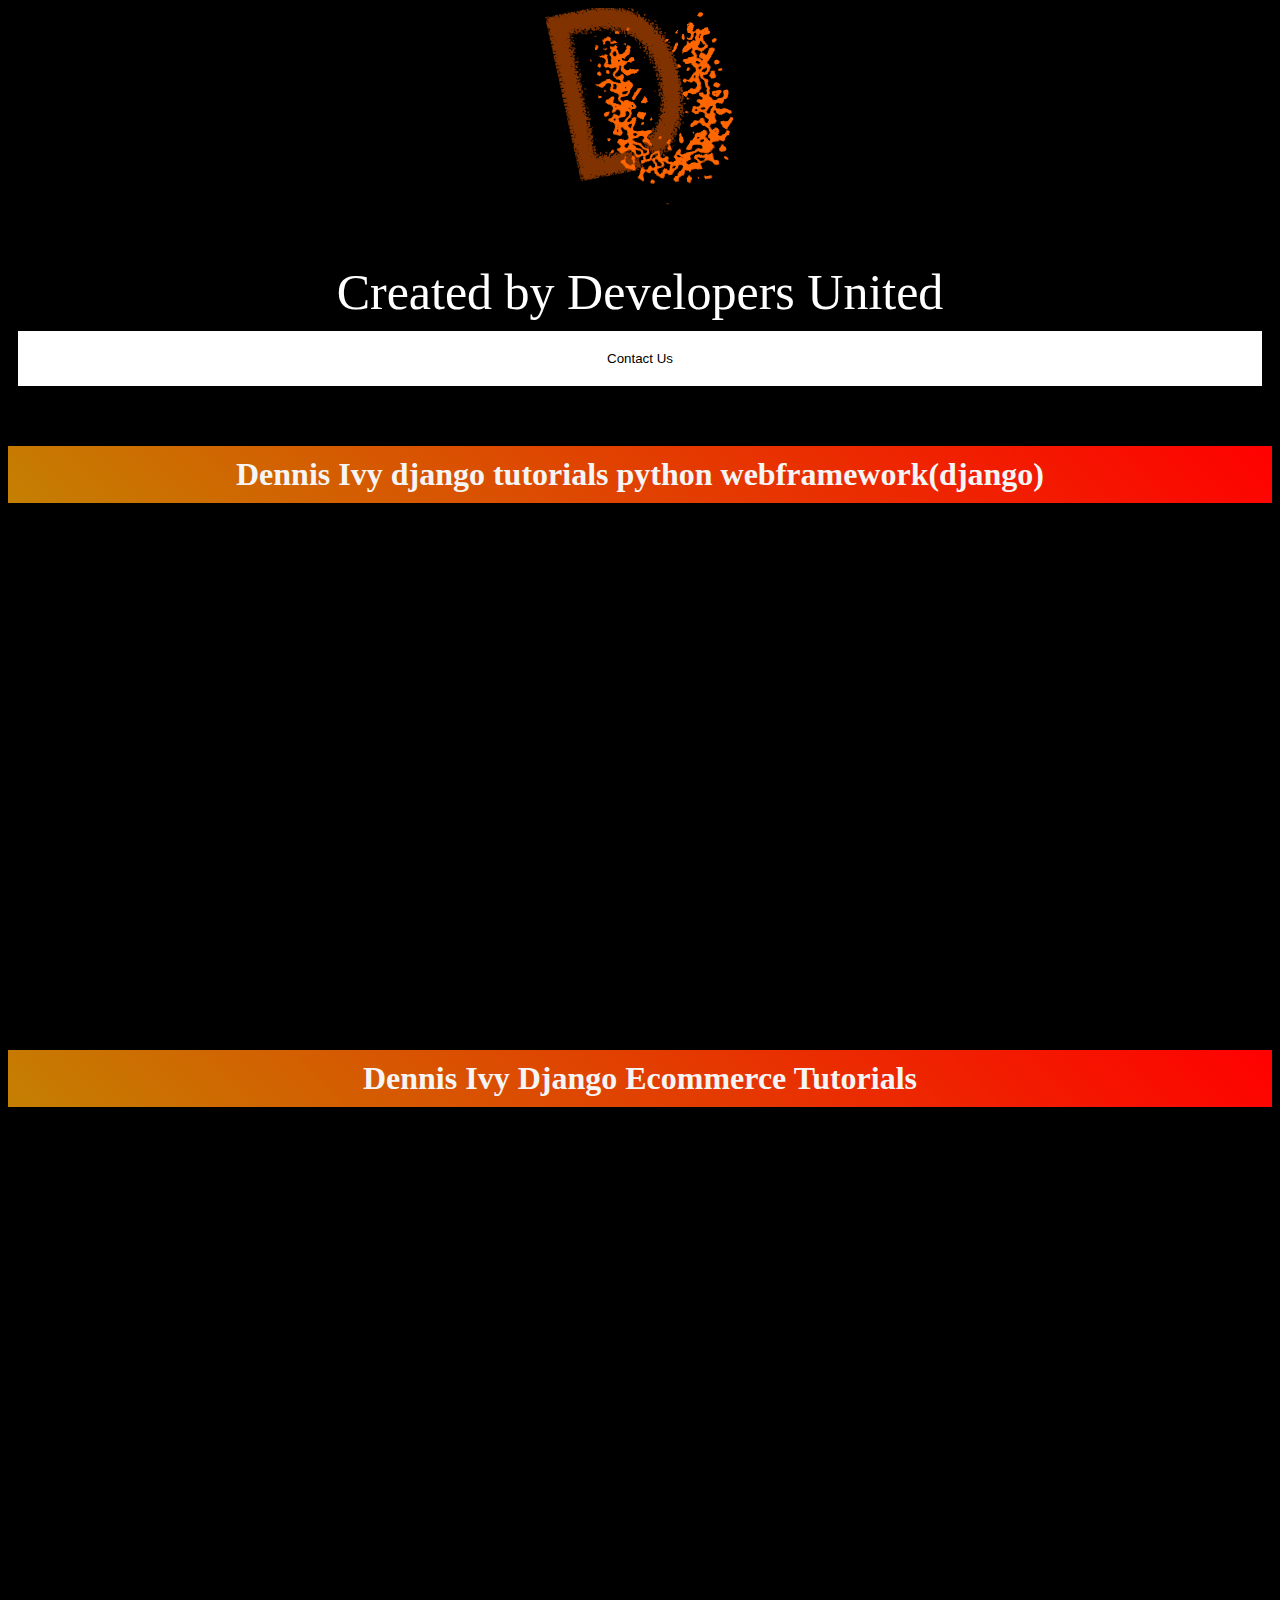
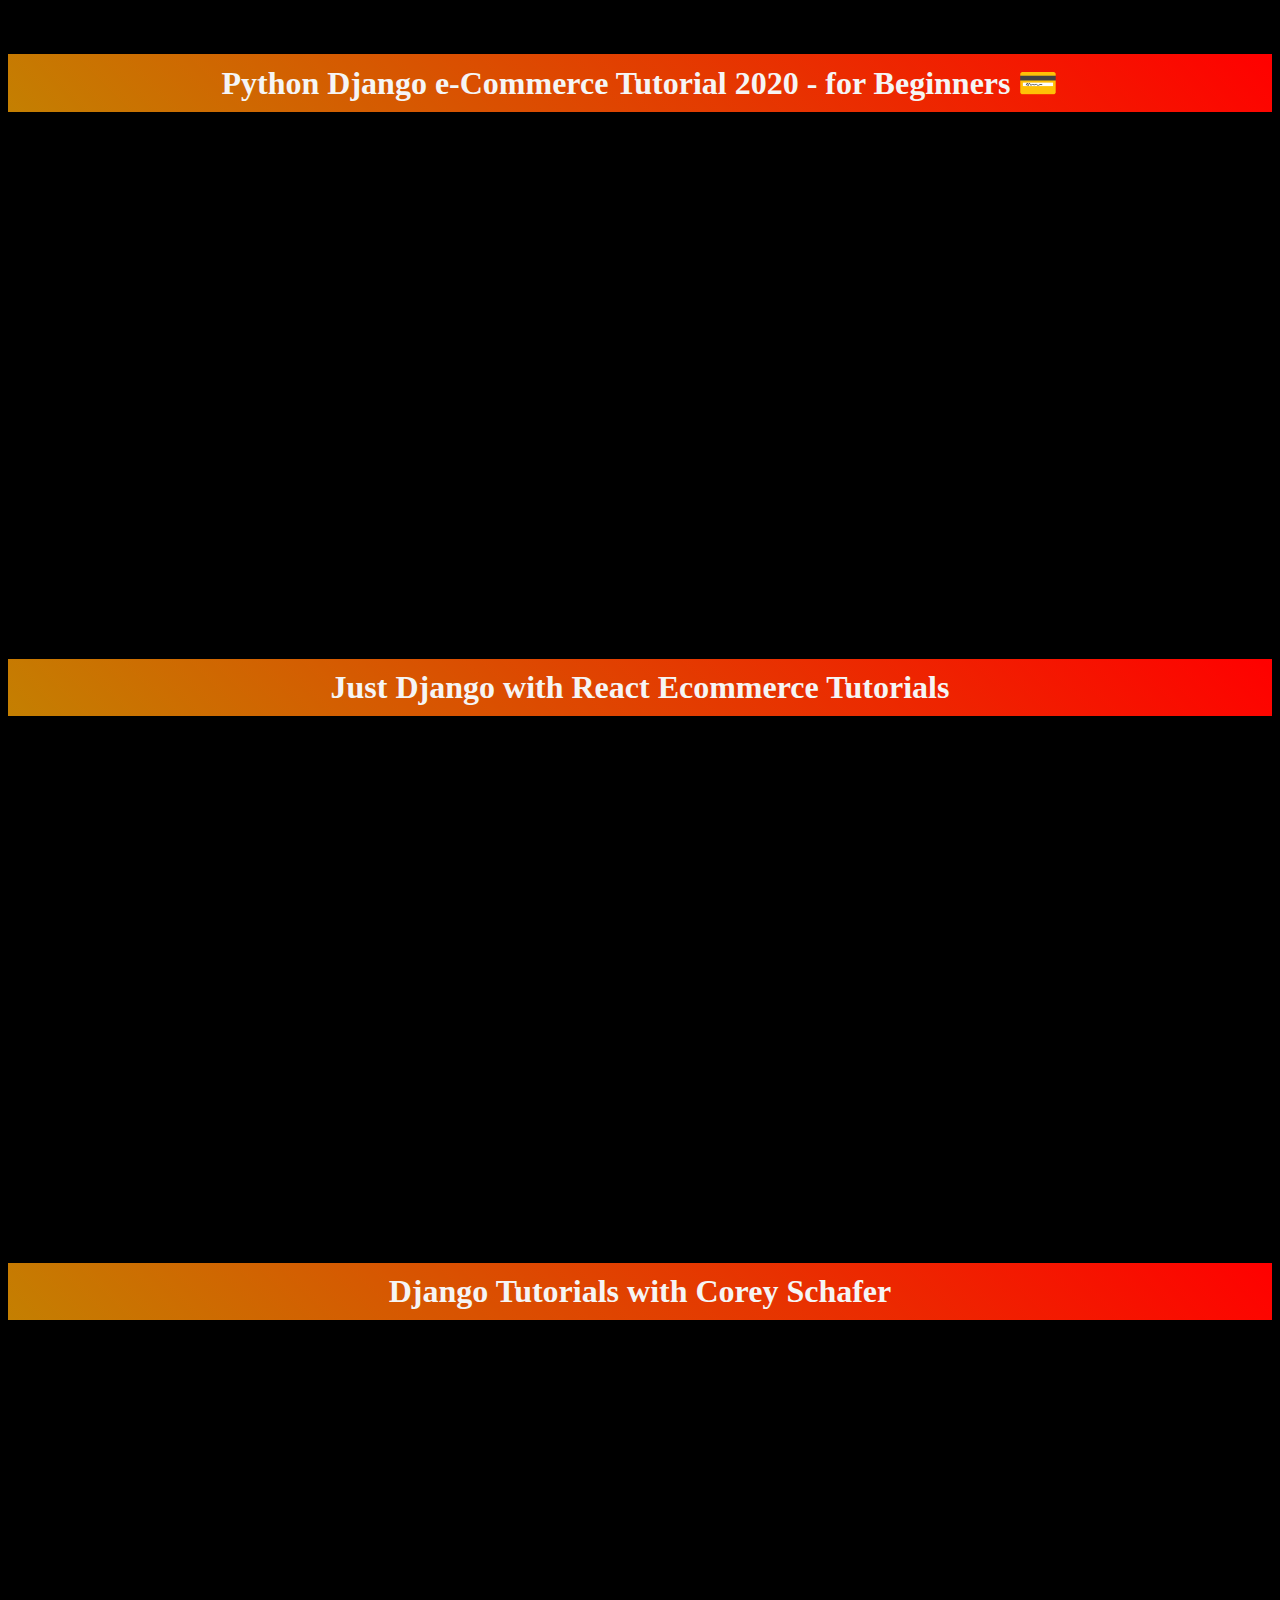
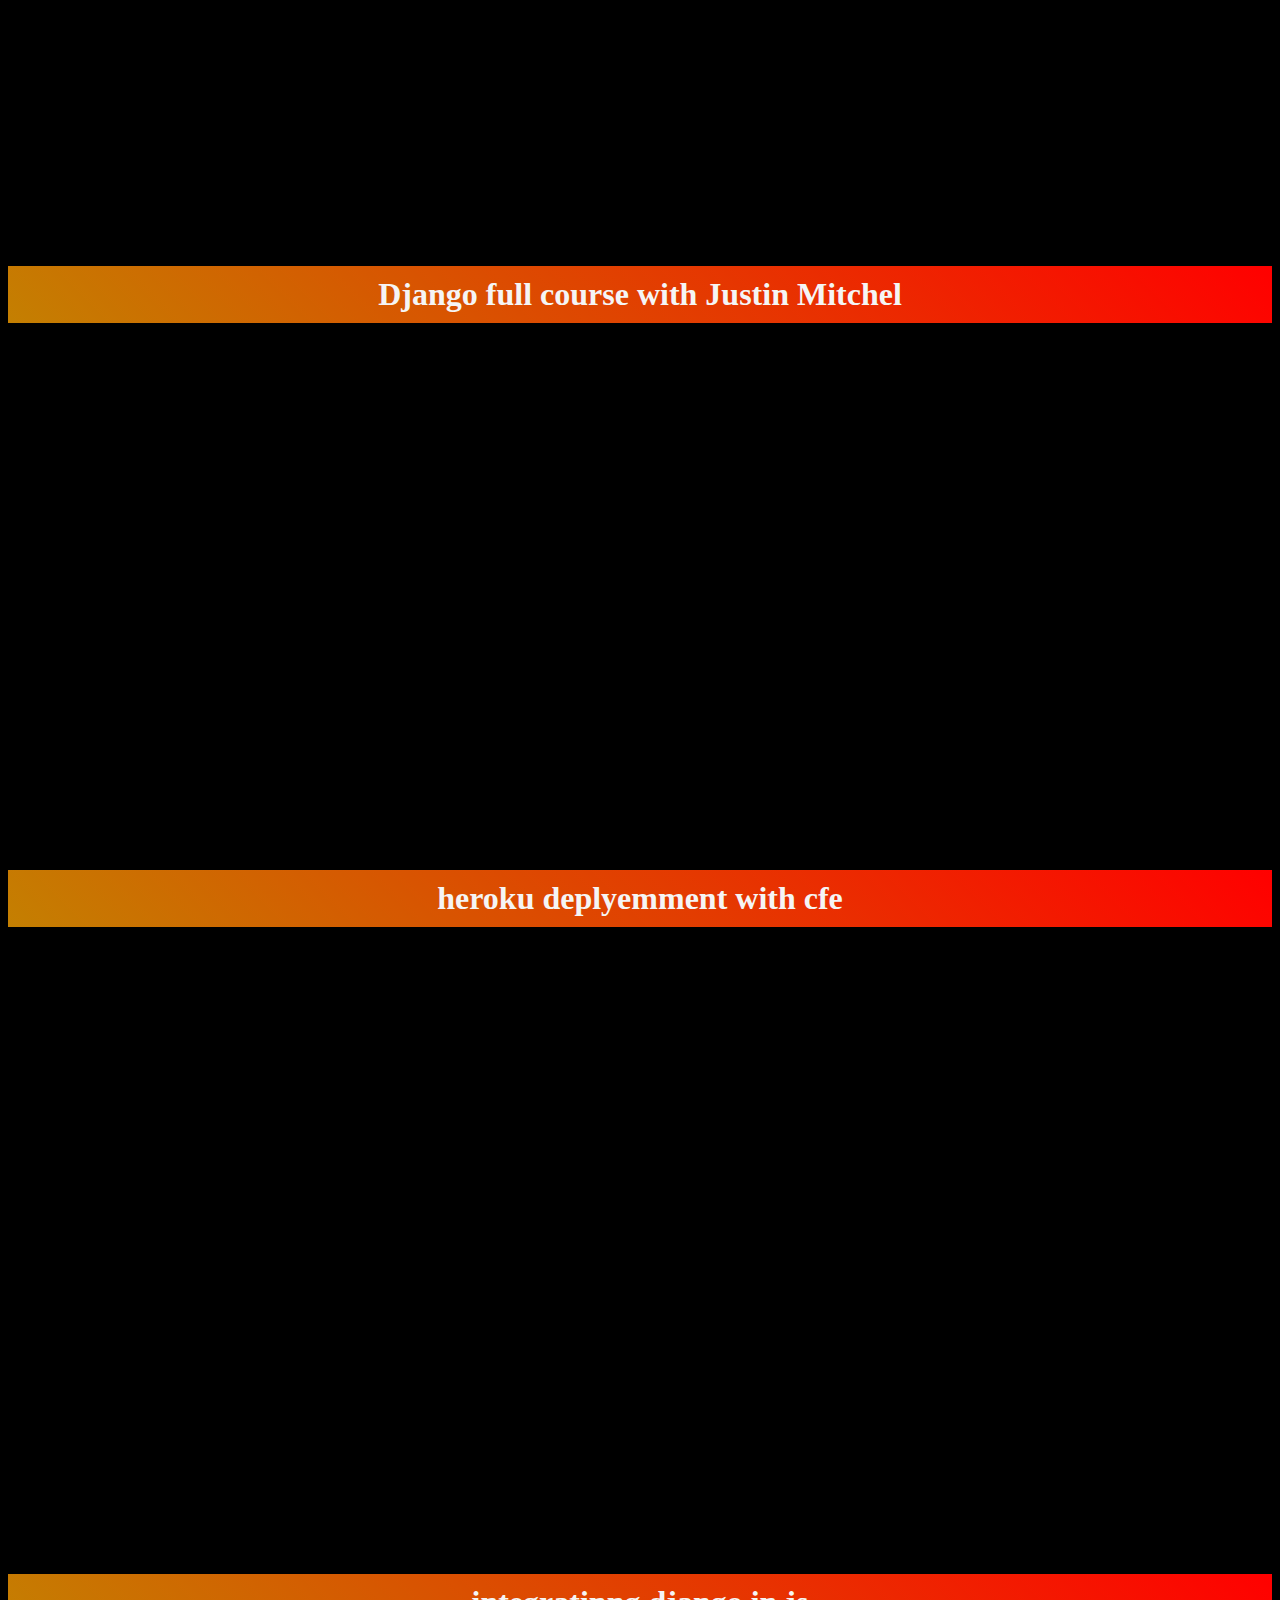
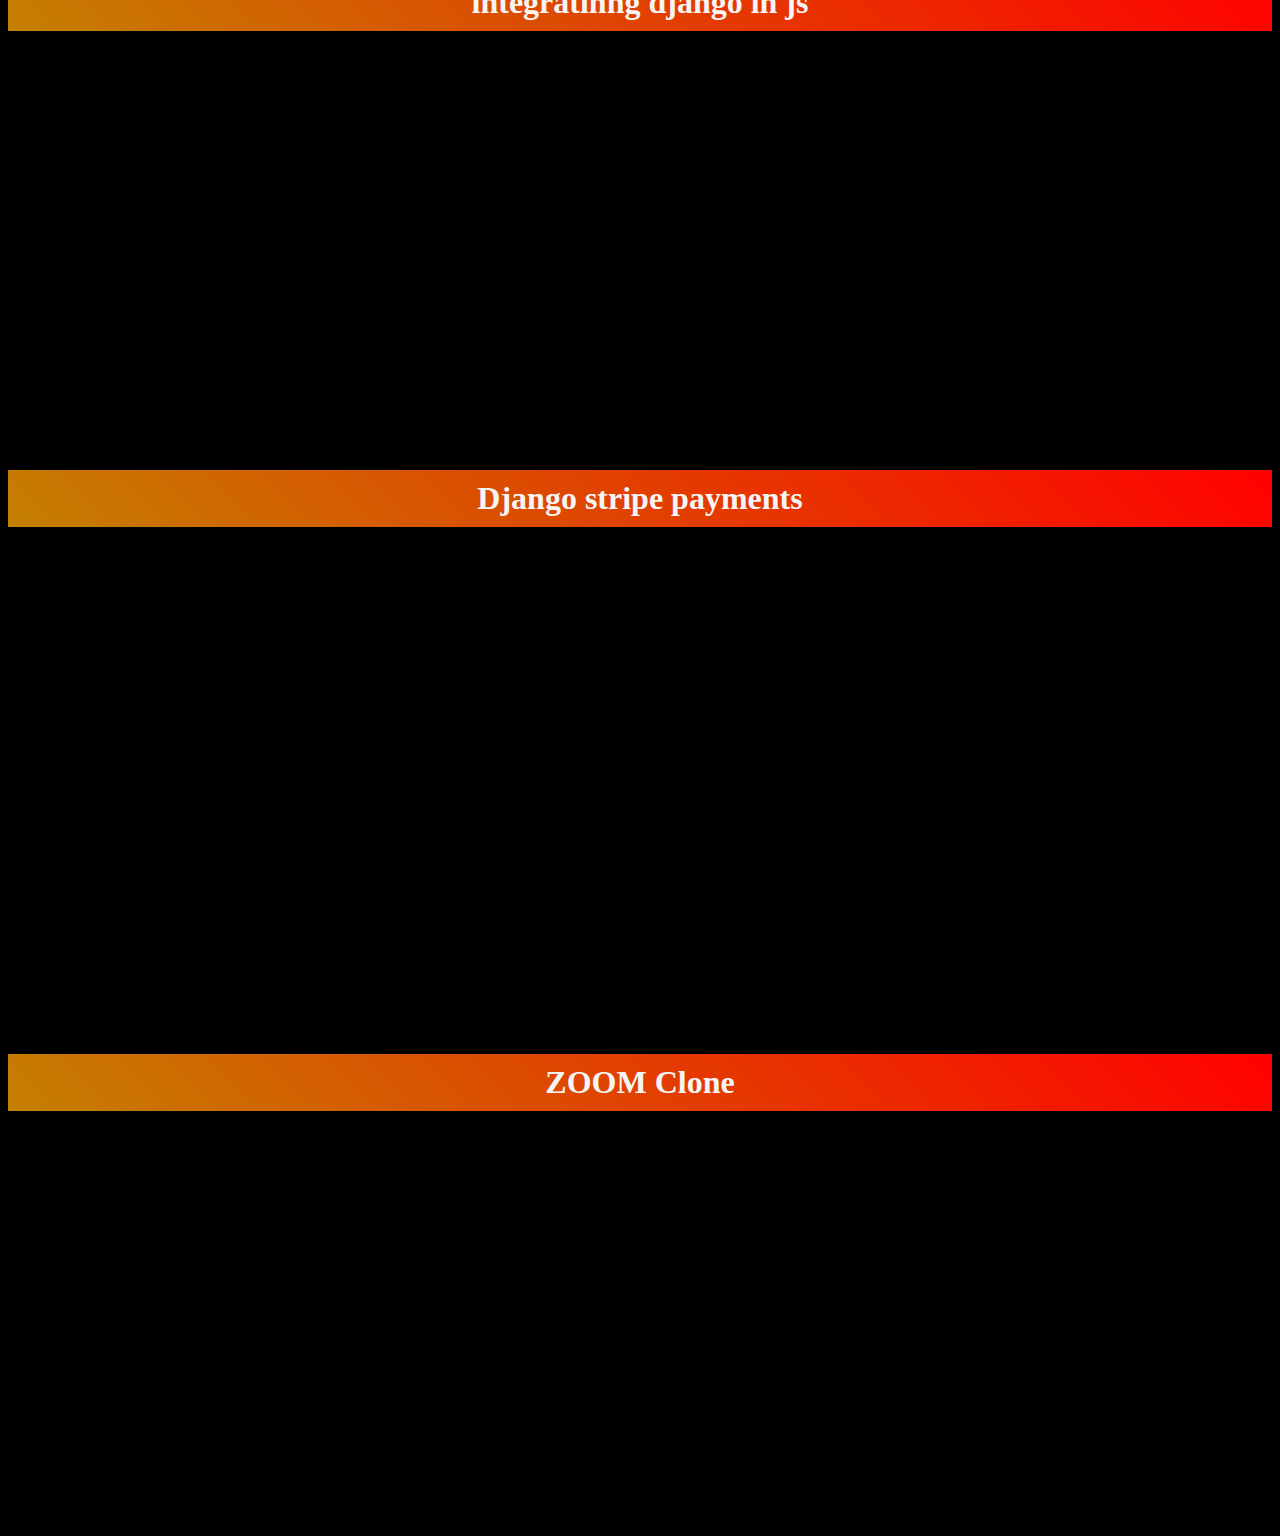
<file: index.html>
<!DOCTYPE html>
<html lang="en">

<head>
    <meta charset="UTF-8">
    <link rel="stylesheet" href="style.css">
    <meta name="viewport" content="width=device-width, initial-scale=DE4">
    <title>Developers United</title>
     <link rel="icon"  href="./Logo.svg"sizes="32x32" type="image/png">
    <meta name="viewport" content="width=device-width, initial-scale=1, maximum-scale=1, minimum-scale=1" />
<link rel="shortcut icon" href="./Logo.svg" type="image/png">
       <style>
    button{
    color: black;
    background-color: white;
    cursor: pointer;
border-radius: 10px;
width: 100%;
border-style: solid ;
border-color: black;
border-width: 10px;
padding: 20px;
transition: 500ms;
cursor:pointer;}
button:hover{
    color: white;
    background-color:black ;
    border-color: white;

}
        a{
display: flex;
align-items: center;
justify-content: center;   
text-decoration: none;     }
    </style>
</head>

<body>
  <center><img src="Logo.svg" alt="logo">      </center>
    <p id="achraf">Created by Developers United<br><a href="mailto:achraf12chahin@gmail.com" target="_blank"><button>Contact Us</button></a><p>    <h1>Dennis Ivy django tutorials python webframework(django)</h1>
    <iframe width="100%" height="500px" src="https://www.youtube.com/embed/videoseries?list=PL-51WBLyFTg2vW-_6XBoUpE7vpmoR3ztO" frameborder="0" allow="accelerometer; autoplay; encrypted-media; gyroscope; picture-in-picture" allowfullscreen></iframe>
    <h1>Dennis Ivy Django Ecommerce Tutorials</h1>
    <iframe width="100%" height="500px" src="https://www.youtube.com/embed/videoseries?list=PL-51WBLyFTg0omnamUjL1TCVov7yDTRng" frameborder="0" allow="accelerometer; autoplay; encrypted-media; gyroscope; picture-in-picture" allowfullscreen></iframe>
    <h1>Python Django e-Commerce Tutorial 2020 - for Beginners 💳</h1>
    <iframe width="100%" height="500px" src="https://www.youtube.com/embed/XJx5Mm08ZX8" frameborder="0" allow="accelerometer; autoplay; clipboard-write; encrypted-media; gyroscope; picture-in-picture" allowfullscreen></iframe>
    <h1>Just Django with React Ecommerce Tutorials</h1>
    <iframe width="100%" height="500px" src="https://www.youtube.com/embed/videoseries?list=PLLRM7ROnmA9Hp8j_1NRCK6pNVFfSf4G7a" frameborder="0" allow="accelerometer; autoplay; encrypted-media; gyroscope; picture-in-picture" allowfullscreen></iframe>
    <h1>
        Django Tutorials with Corey Schafer
    </h1>
    <iframe width="100%" height="500px" src="https://www.youtube.com/embed/videoseries?list=PL-osiE80TeTtoQCKZ03TU5fNfx2UY6U4p" frameborder="0" allow="accelerometer; autoplay; encrypted-media; gyroscope; picture-in-picture" allowfullscreen></iframe>
    <h1>Django full course with Justin Mitchel</h1>
        <iframe width="100%" height="500px" src="https://www.youtube.com/embed/F5mRW0jo-U4" frameborder="0" allow="accelerometer; autoplay; encrypted-media; gyroscope; picture-in-picture" allowfullscreen></iframe>
    <h1>heroku deplyemment with cfe</h1>
    <iframe width="100%" height="600px" src="https://www.youtube.com/embed/4DggiEkbCTg" frameborder="0" allow="accelerometer; autoplay; encrypted-media; gyroscope; picture-in-picture" allowfullscreen></iframe>
    <h1>integratinng django in js</h1>
<iframe width="697" height="392" src="https://www.youtube.com/embed/08Oulp3OpJA" frameborder="0" allow="accelerometer; autoplay; clipboard-write; encrypted-media; gyroscope; picture-in-picture" allowfullscreen></iframe>
    <h1>Django stripe payments</h1>  
<iframe width="853" height="480" src="https://www.youtube.com/embed/oZwyA9lUwRk" frameborder="0" allow="accelerometer; autoplay; clipboard-write; encrypted-media; gyroscope; picture-in-picture" allowfullscreen></iframe>
  <h1>ZOOM Clone </h1>
<iframe width="697" height="392" src="https://www.youtube.com/embed/ZVznzY7EjuY" frameborder="0" allow="accelerometer; autoplay; clipboard-write; encrypted-media; gyroscope; picture-in-picture" allowfullscreen></iframe>
</body></html>
</file>
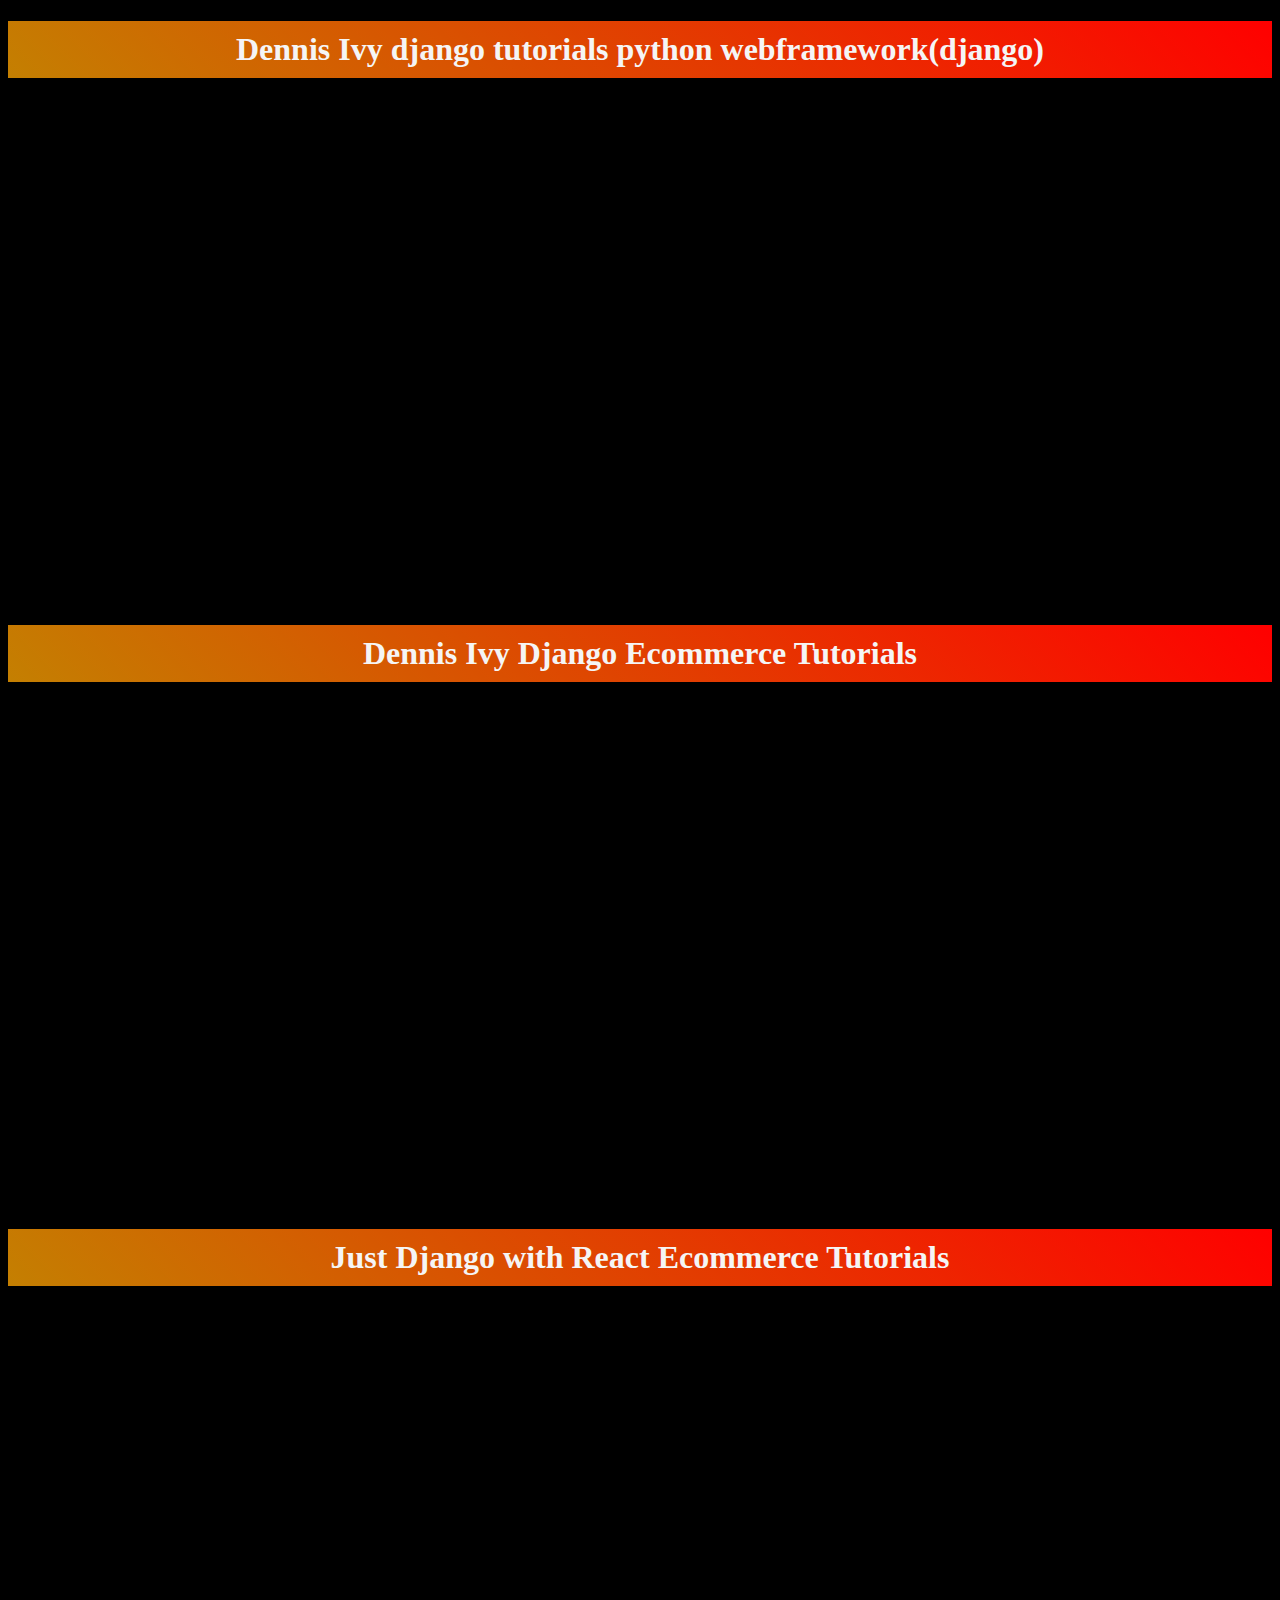
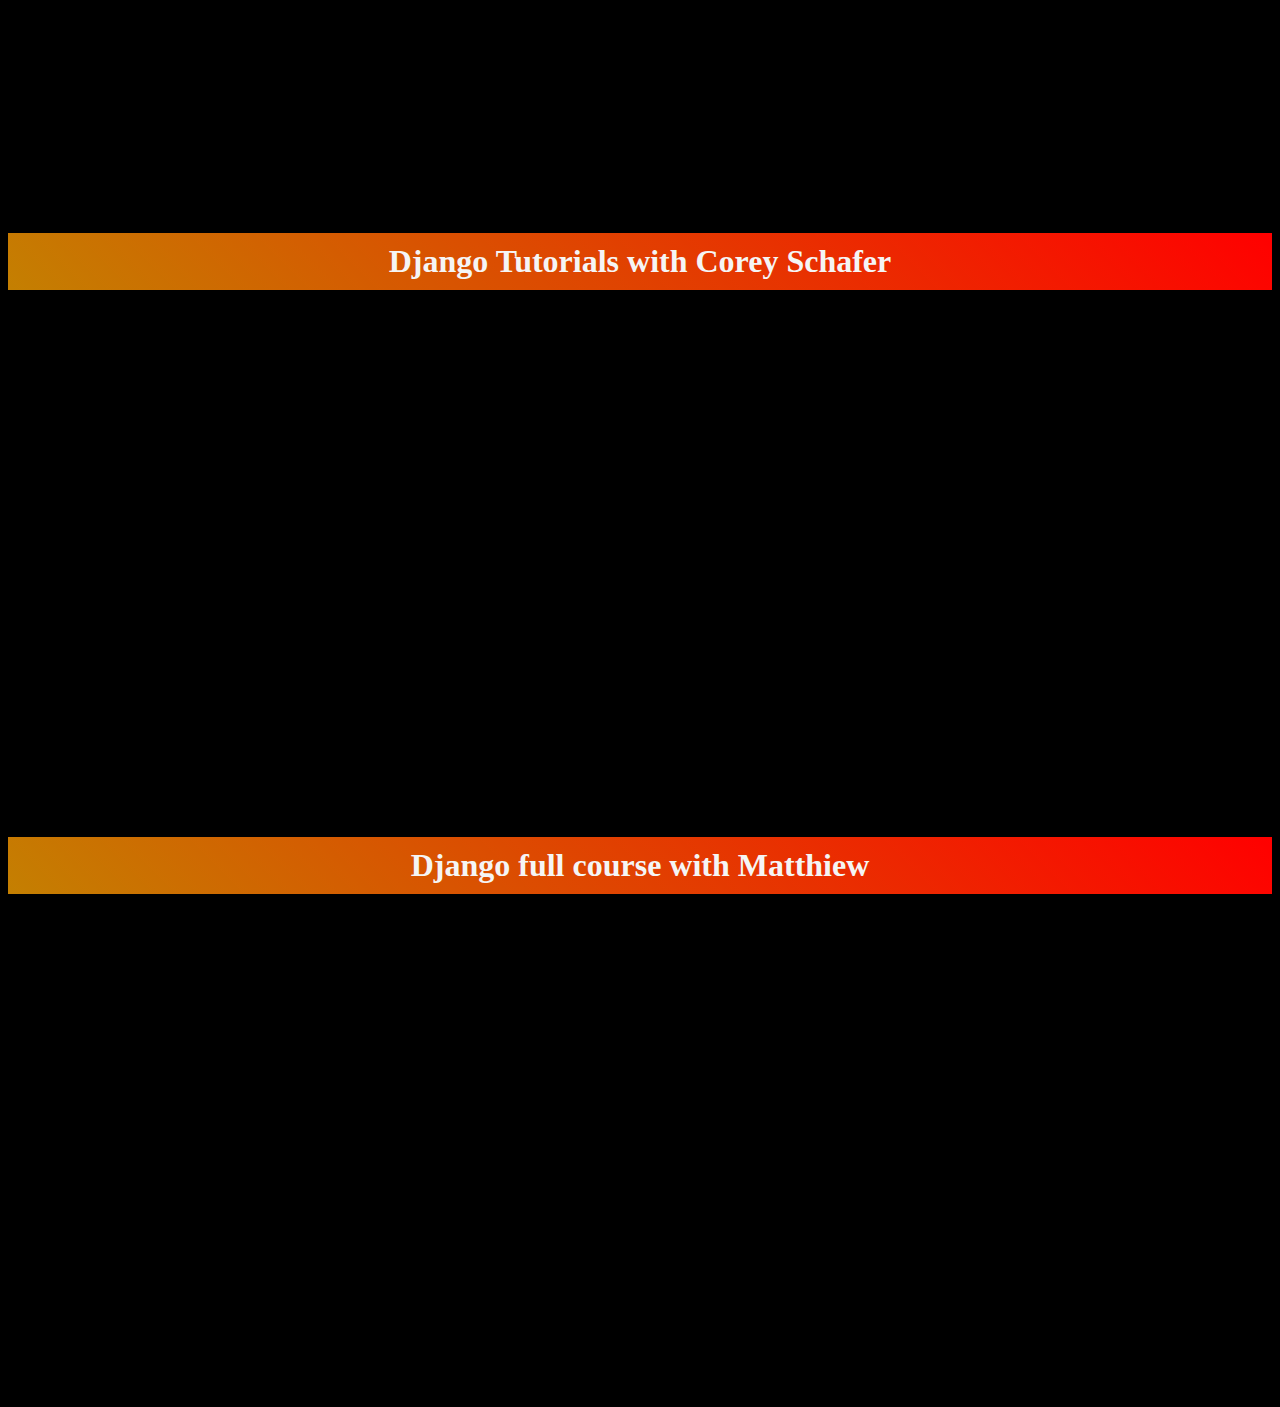
<file: index1.html>
<!DOCTYPE html>
<html lang="en">

<head>
    <meta charset="UTF-8">
    <link rel="stylesheet" href="style.css">
    <meta name="viewport" content="width=device-width, initial-scale=DE4">
    <title>Dennis Ivy Django Crash Course</title>
</head>

<body>
    <h1>Dennis Ivy django tutorials python webframework(django)</h1>
    <iframe width="100%" height="500px" src="https://www.youtube.com/embed/videoseries?list=PL-51WBLyFTg2vW-_6XBoUpE7vpmoR3ztO" frameborder="0" allow="accelerometer; autoplay; encrypted-media; gyroscope; picture-in-picture" allowfullscreen></iframe>
    <h1>Dennis Ivy Django Ecommerce Tutorials</h1>
    <iframe width="100%" height="500px" src="https://www.youtube.com/embed/videoseries?list=PL-51WBLyFTg0omnamUjL1TCVov7yDTRng" frameborder="0" allow="accelerometer; autoplay; encrypted-media; gyroscope; picture-in-picture" allowfullscreen></iframe>
    <h1>Just Django with React Ecommerce Tutorials</h1>
    <iframe width="100%" height="500px" src="https://www.youtube.com/embed/videoseries?list=PLLRM7ROnmA9Hp8j_1NRCK6pNVFfSf4G7a" frameborder="0" allow="accelerometer; autoplay; encrypted-media; gyroscope; picture-in-picture" allowfullscreen></iframe>
    <h1>
        Django Tutorials with Corey Schafer
    </h1>
    <iframe width="100%" height="500px" src="https://www.youtube.com/embed/videoseries?list=PL-osiE80TeTtoQCKZ03TU5fNfx2UY6U4p" frameborder="0" allow="accelerometer; autoplay; encrypted-media; gyroscope; picture-in-picture" allowfullscreen></iframe>
    <h1>Django full course with Matthiew</h1>
    <iframe width="853" height="480" src="https://www.youtube.com/embed/F5mRW0jo-U4" frameborder="0" allow="accelerometer; autoplay; encrypted-media; gyroscope; picture-in-picture" allowfullscreen></iframe>
</body>

</html>
</file>
<file: style.css>
html {
    scroll-behavior: smooth;
    background: black;
}

h1 {
    background: linear-gradient(45deg, rgba(255, 166, 2, 0.767), red);
    text-align: center;
    padding: 10px;
    font-family: cursive;
    color: whitesmoke;
text-align: center;
 
}

h1:hover {
    background: none;
}
#achraf {
font-size: 50px;
color:white;
text-align:center;
    text-align: center;
   -webkit-animation: glow 1s ease-in-out infinite alternate;
  -moz-animation: glow 1s ease-in-out infinite alternate;
  animation: glow 1s ease-in-out infinite alternate;
}

@-webkit-keyframes glow {
  from {
    text-shadow: 0 0 10px #fff, 0 0 20px #fff, 0 0 30px blue, 0 0 40px blue, 0 0 50px blue, 0 0 60px blue, 0 0 70px blue, 0 0 80px blue, 0 0 90px blue, 0 0 100px blue, 0 0 110px blue;
  }
  
  to {
    text-shadow: 0 0 20px #fff, 0 0 30px red, 0 0 40px red, 0 0 50px red, 0 0 60px red, 0 0 70px red, 0 0 80px red, 0 0 90px red, 0 0 100px red, 0 0 110px red;
    }}
::-webkit-scrollbar-thumb {
    background: linear-gradient(50deg, rgb(251, 255, 0), rgb(0, 128, 100));
    border-radius: 20px;
    transition: 1s;
    
}

::-webkit-scrollbar-thumb:hover {
    background: red;
}

 ::-webkit-scrollbar {
    width: 15px;
}
</file>
